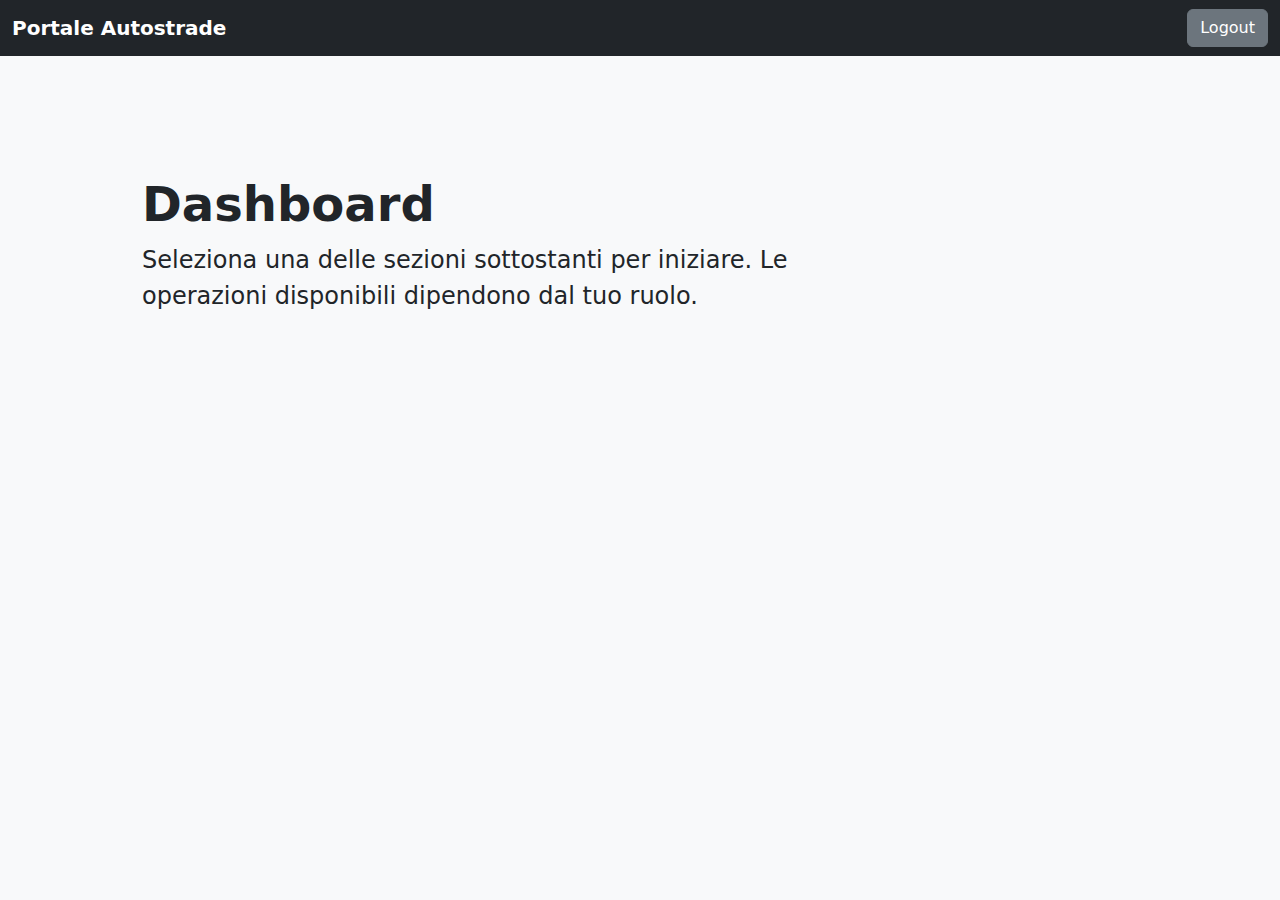
<file: src/main/resources/frontend/index.html>
<!DOCTYPE html>
<html lang="it">
<head>
    <meta charset="UTF-8">
    <meta name="viewport" content="width=device-width, initial-scale=1.0">
    <title>Portale Autostrade</title>
    <link href="https://cdn.jsdelivr.net/npm/bootstrap@5.3.3/dist/css/bootstrap.min.css" rel="stylesheet">
    <link rel="stylesheet" href="style.css">
</head>
<body>
<header>
    <nav class="navbar navbar-expand-lg navbar-dark bg-dark">
        <div class="container-fluid">
            <a class="navbar-brand" href="/">Portale Autostrade</a>
            <div class="d-flex align-items-center">
                <span id="userInfo" class="navbar-text me-3 text-white"></span>
                <button id="loginButton" class="btn btn-primary me-2" style="display: none;">Login</button>
                <button id="logoutButton" class="btn btn-secondary">Logout</button>
            </div>
        </div>
    </nav>
</header>

<main class="container mt-4">
    <div class="p-5 mb-4 bg-light rounded-3">
        <div class="container-fluid py-5">
            <h1 class="display-5 fw-bold">Dashboard</h1>
            <p class="col-md-8 fs-4">Seleziona una delle sezioni sottostanti per iniziare. Le operazioni disponibili dipendono dal tuo ruolo.</p>
        </div>
    </div>

    <!-- Le card verranno inserite dinamicamente qui -->
    <div id="dashboard-cards" class="row g-4">

    </div>
</main>

<script src="http://localhost:8080/auth/js/keycloak.js"></script>
<script src="auth.js"></script>
<script src="script.js"></script>
</body>
</html>
</file>
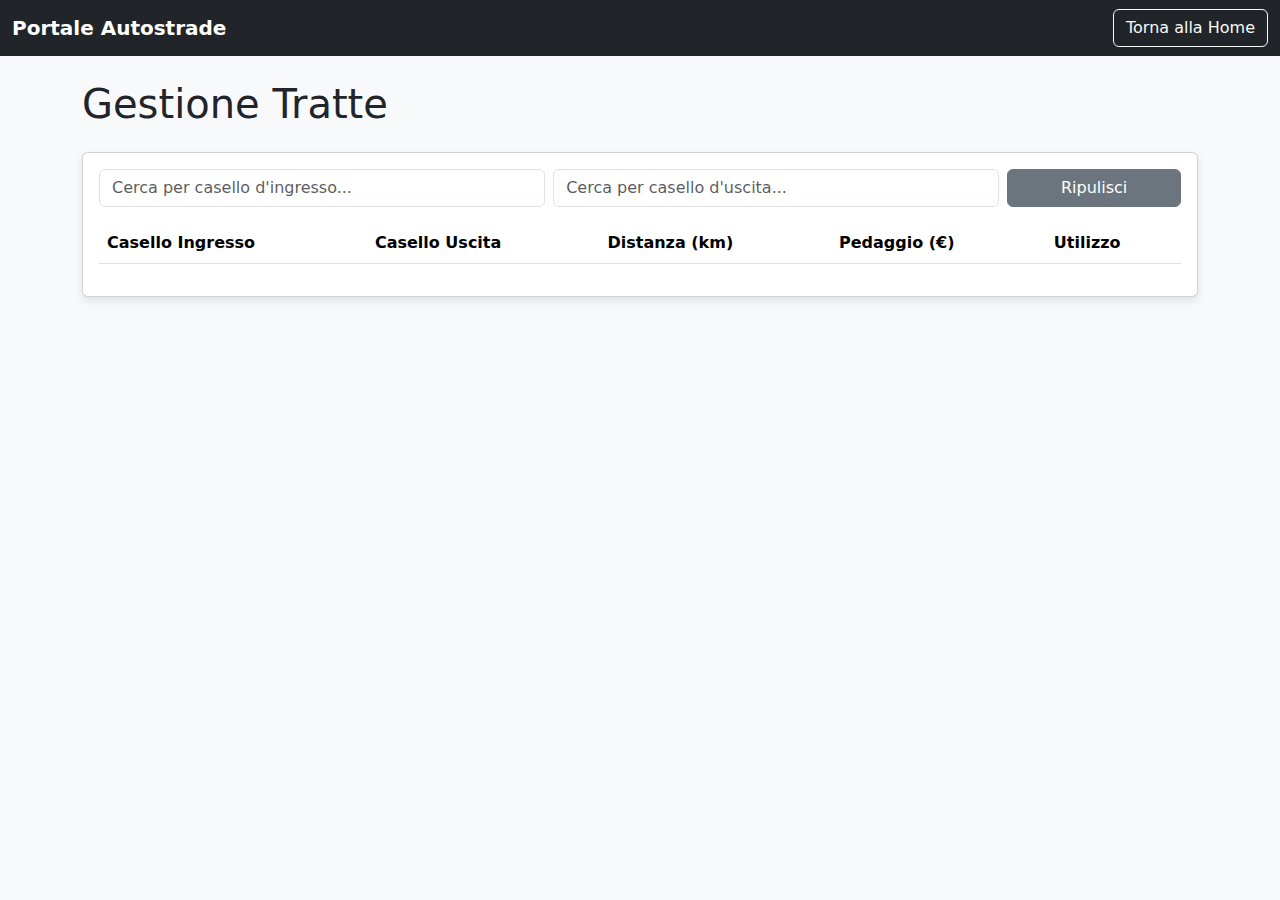
<file: src/main/resources/frontend/tratte.html>
<!DOCTYPE html>
<html lang="it">
<head>
    <meta charset="UTF-8">
    <title>Gestione Tratte</title>
    <meta name="viewport" content="width=device-width, initial-scale=1.0">
    <link href="https://cdn.jsdelivr.net/npm/bootstrap@5.3.3/dist/css/bootstrap.min.css" rel="stylesheet">
    <link rel="stylesheet" href="style.css">
</head>
<body>
<header>
    <nav class="navbar navbar-expand-lg navbar-dark bg-dark">
        <div class="container-fluid">
            <a class="navbar-brand" href="/">Portale Autostrade</a>
            <a href="/" class="btn btn-outline-light">Torna alla Home</a>
        </div>
    </nav>
</header>

<main class="container mt-4">
    <div class="d-flex justify-content-between align-items-center mb-3">
        <h1>Gestione Tratte</h1>
    </div>

    <div class="card">
        <div class="card-body">
            <!-- Barra di ricerca -->
            <div class="row mb-3 g-2">
                <div class="col-md-5">
                    <input type="text" id="searchIngressoInput" class="form-control" placeholder="Cerca per casello d'ingresso...">
                </div>
                <div class="col-md-5">
                    <input type="text" id="searchUscitaInput" class="form-control" placeholder="Cerca per casello d'uscita...">
                </div>
                <div class="col-md-2">
                    <button id="clearSearchButton" class="btn btn-secondary w-100">Ripulisci</button>
                </div>
            </div>
            <table class="table table-striped table-hover" id="tratteTable">
                <thead>
                <tr>
                    <th>Casello Ingresso</th>
                    <th>Casello Uscita</th>
                    <th>Distanza (km)</th>
                    <th>Pedaggio (€)</th>
                    <th>Utilizzo</th>
                    <!-- Intestazione per le azioni aggiunta da JS se admin -->
                </tr>
                </thead>
                <tbody id="tratteTableBody">
                <!-- Contenuto generato da JavaScript -->
                </tbody>
            </table>
        </div>
    </div>
</main>

<!-- Modale per la modifica del pedaggio -->
<div class="modal fade" id="modificaPedaggioModal" tabindex="-1" aria-labelledby="modificaPedaggioModalLabel" aria-hidden="true">
    <div class="modal-dialog">
        <div class="modal-content">
            <form id="modificaPedaggioForm">
                <div class="modal-header">
                    <h5 class="modal-title" id="modificaPedaggioModalLabel">Modifica Pedaggio</h5>
                    <button type="button" class="btn-close" data-bs-dismiss="modal" aria-label="Chiudi"></button>
                </div>
                <div class="modal-body">
                    <input type="hidden" id="modifica-tratta-id" name="trattaId">
                    <div class="mb-3">
                        <label for="modifica-pedaggio" class="form-label">Nuovo Pedaggio (€)</label>
                        <input type="number" class="form-control" id="modifica-pedaggio" name="pedaggio" min="0" step="0.01" required>
                    </div>
                </div>
                <div class="modal-footer">
                    <button type="button" class="btn btn-secondary" data-bs-dismiss="modal">Annulla</button>
                    <button type="submit" class="btn btn-primary">Salva Modifiche</button>
                </div>
            </form>
        </div>
    </div>
</div>

<script src="http://localhost:8080/auth/js/keycloak.js"></script>
<script src="https://cdn.jsdelivr.net/npm/bootstrap@5.3.3/dist/js/bootstrap.bundle.min.js"></script>
<script src="auth.js"></script>
<script src="tratte.js"></script>
</body>
</html>
</file>
<file: src/main/resources/frontend/style.css>
body {
    background-color: #f8f9fa;
}

.navbar-brand {
    font-weight: bold;
}

.card {
    box-shadow: 0 4px 8px rgba(0,0,0,0.1);
    transition: transform 0.2s ease-in-out;
}

.card:hover {
    transform: translateY(-5px);
}
</file>
